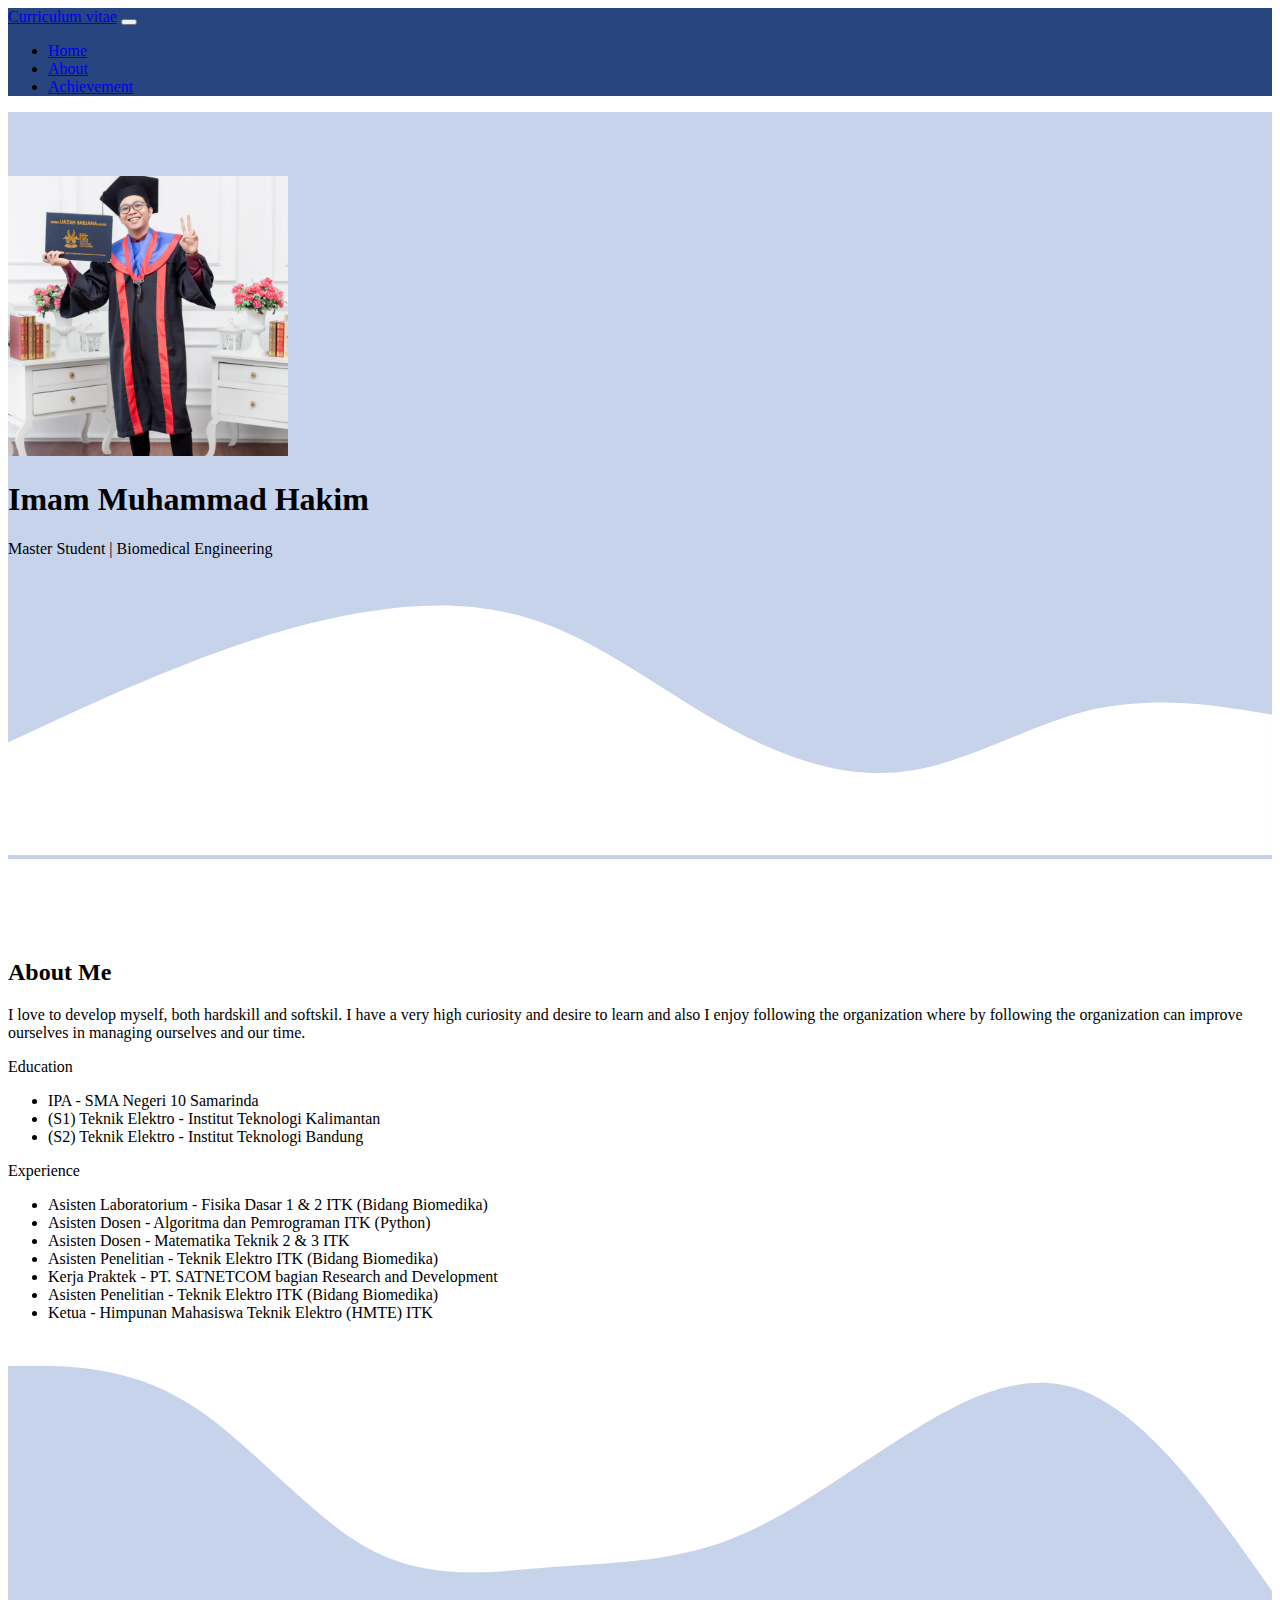
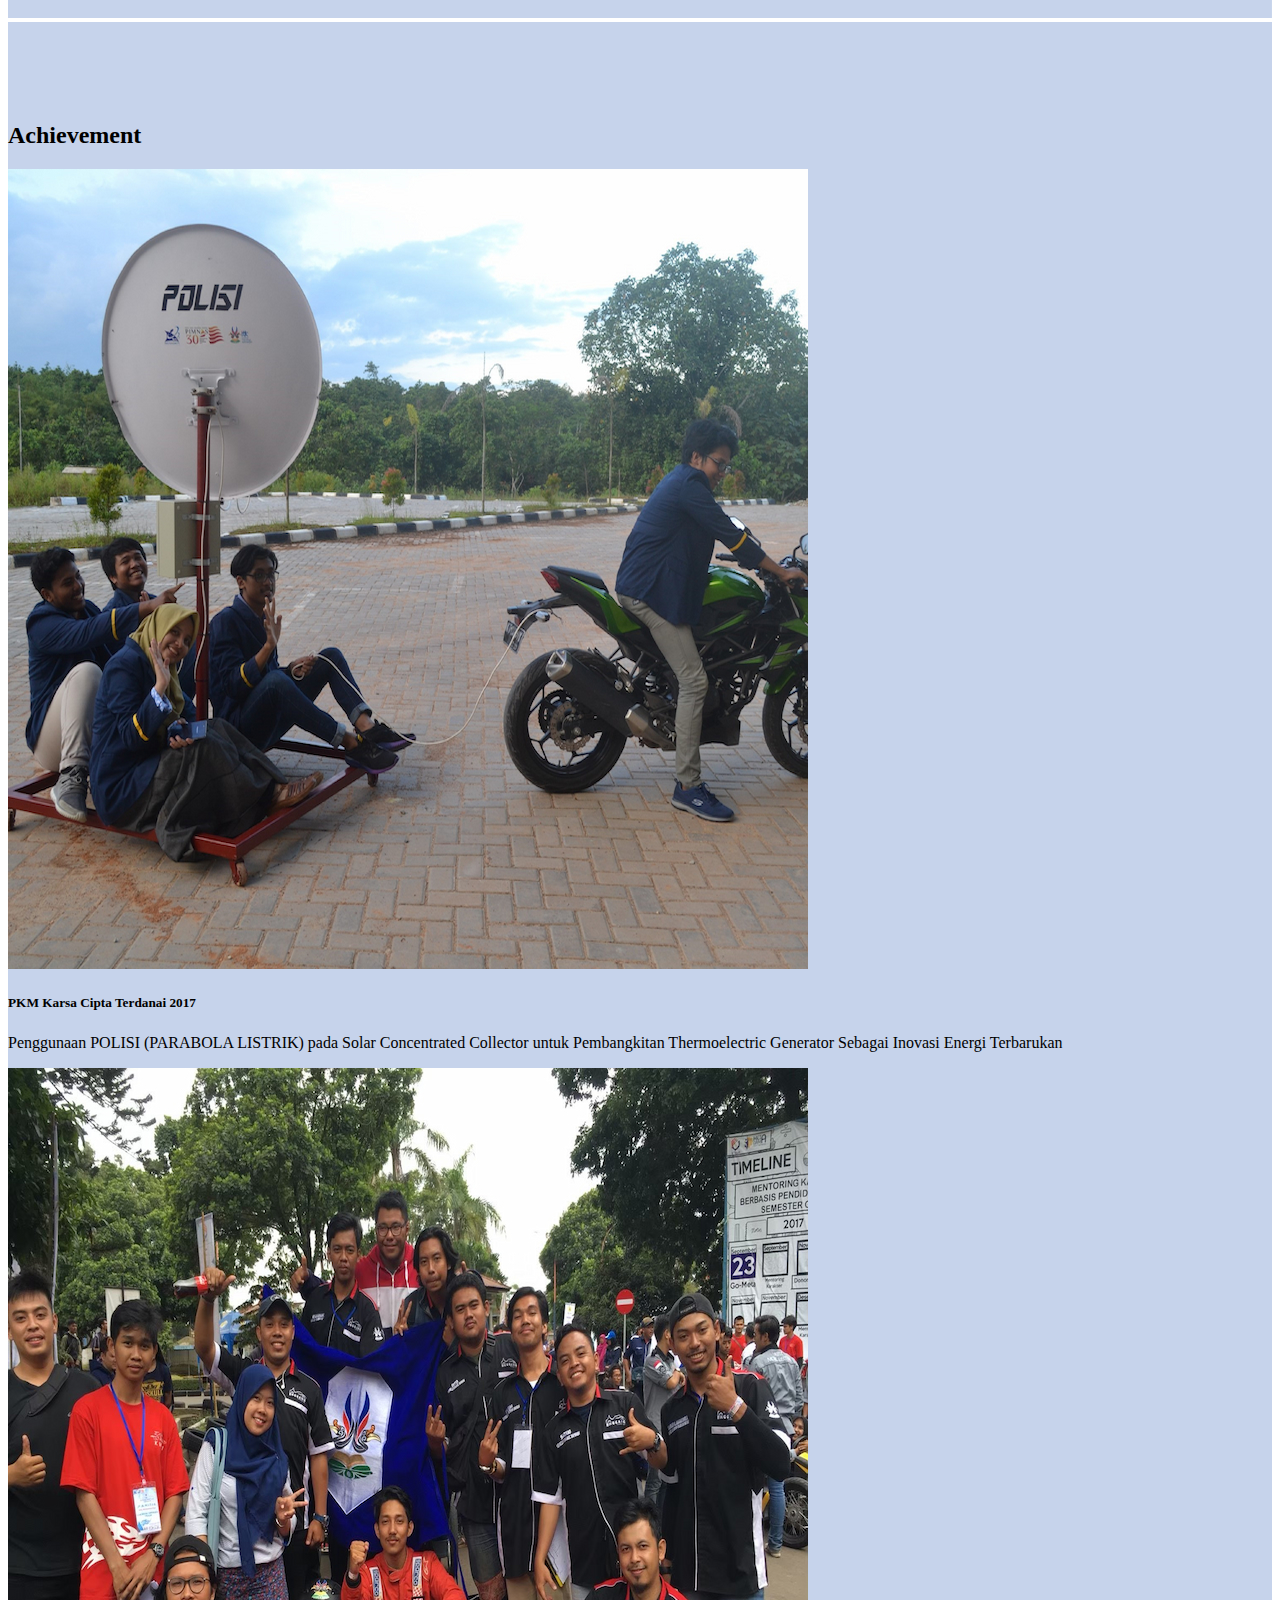
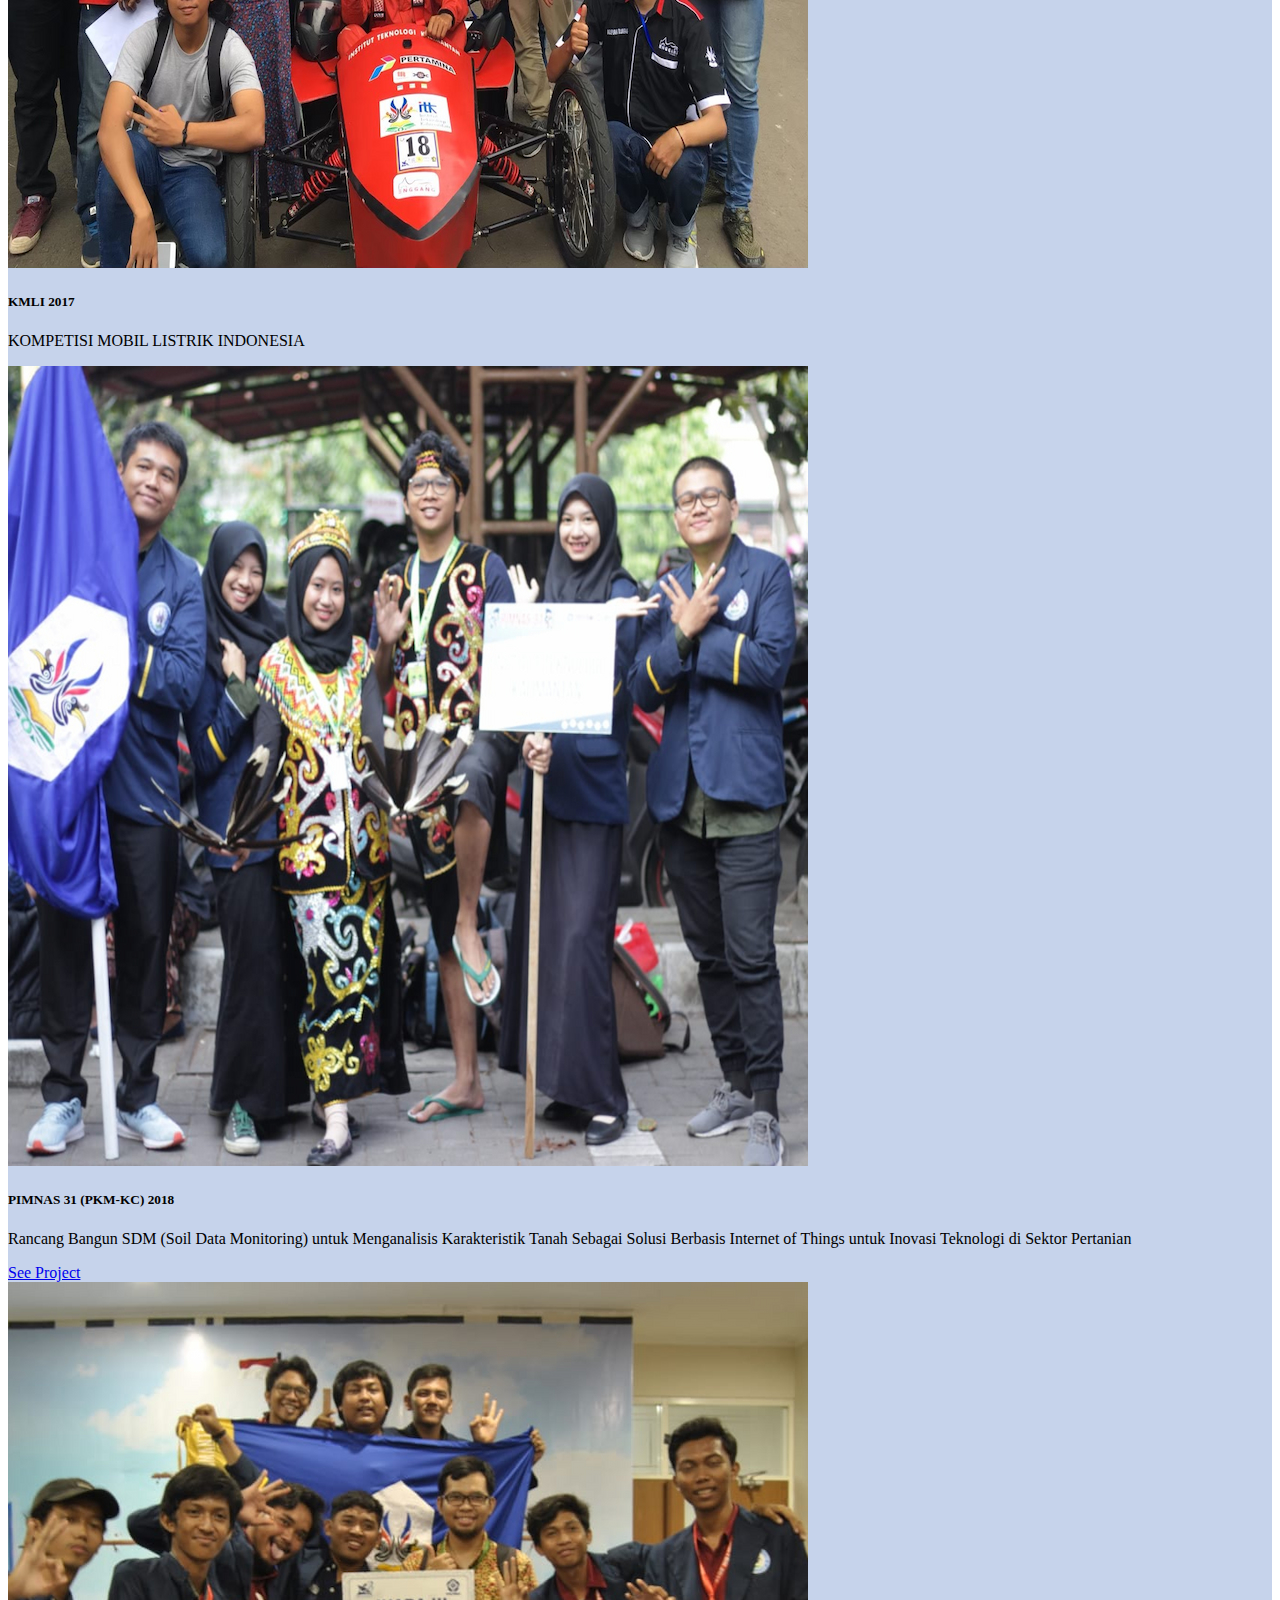
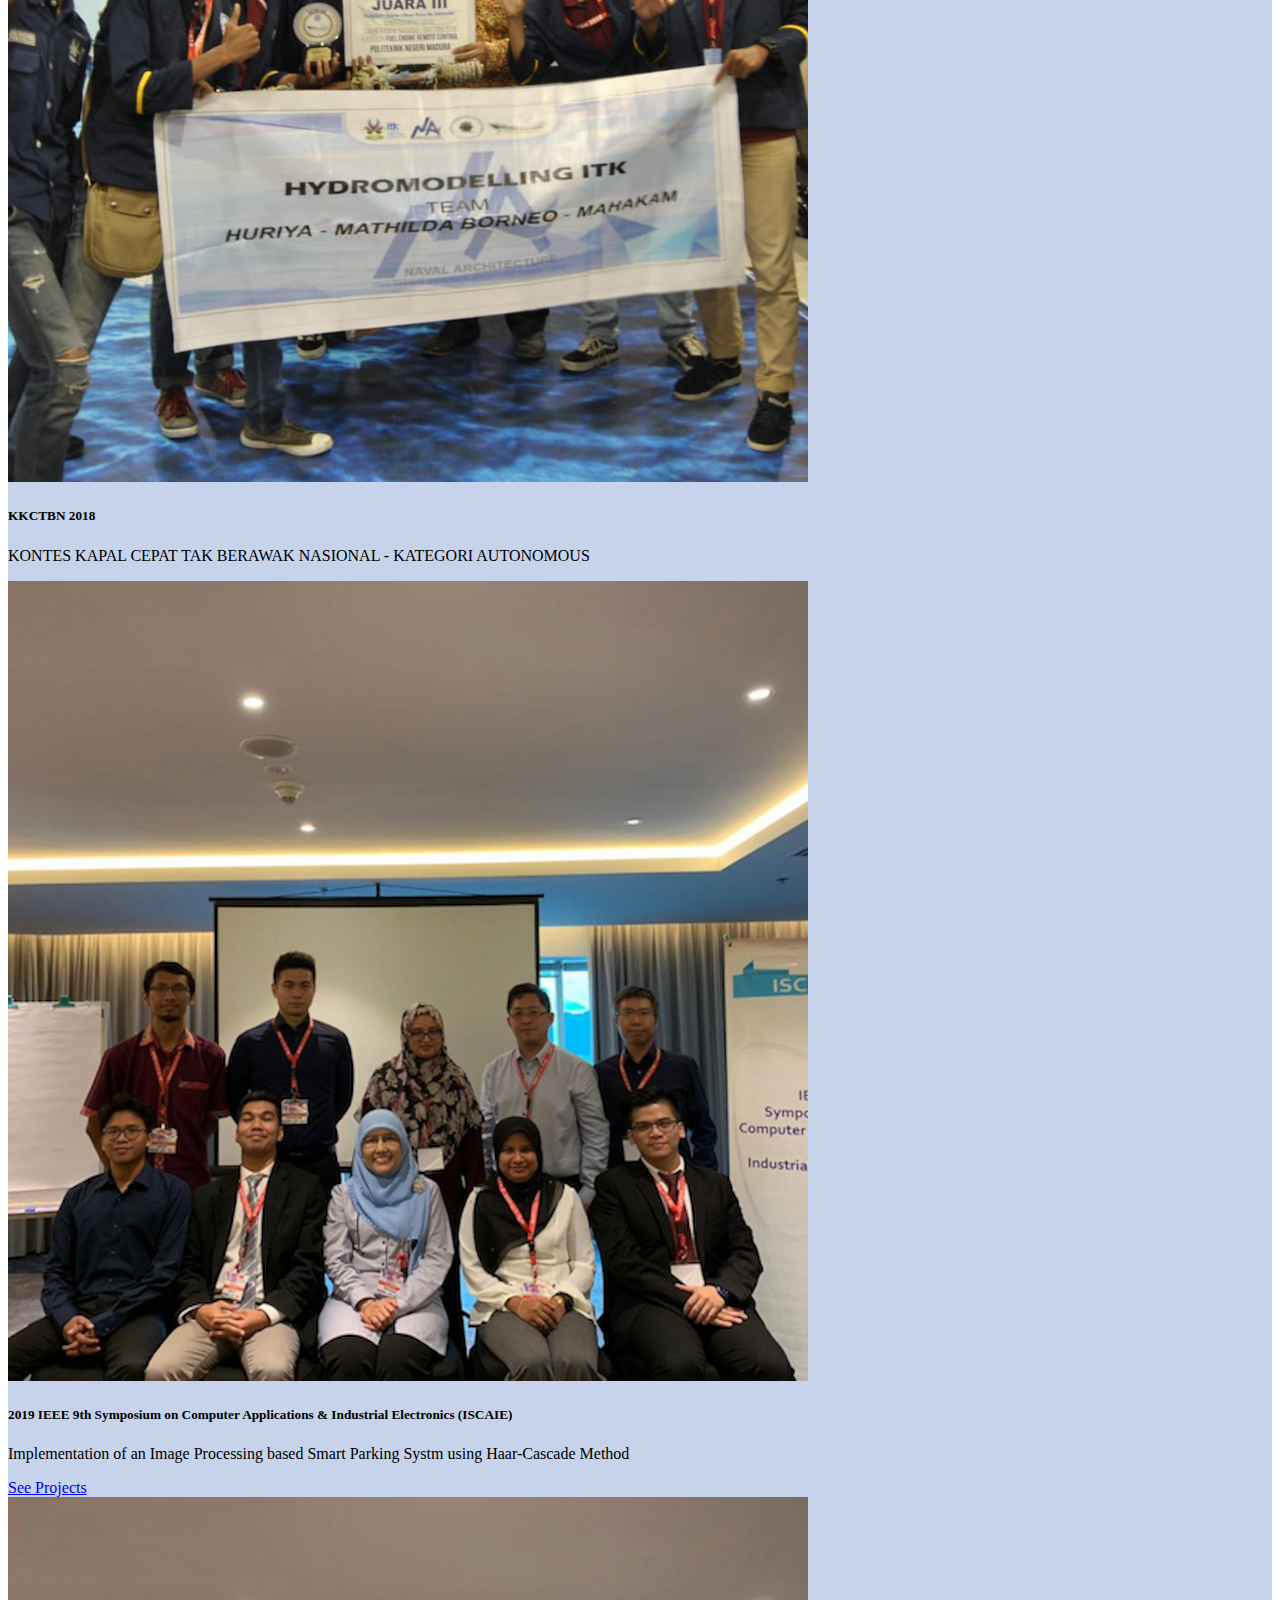
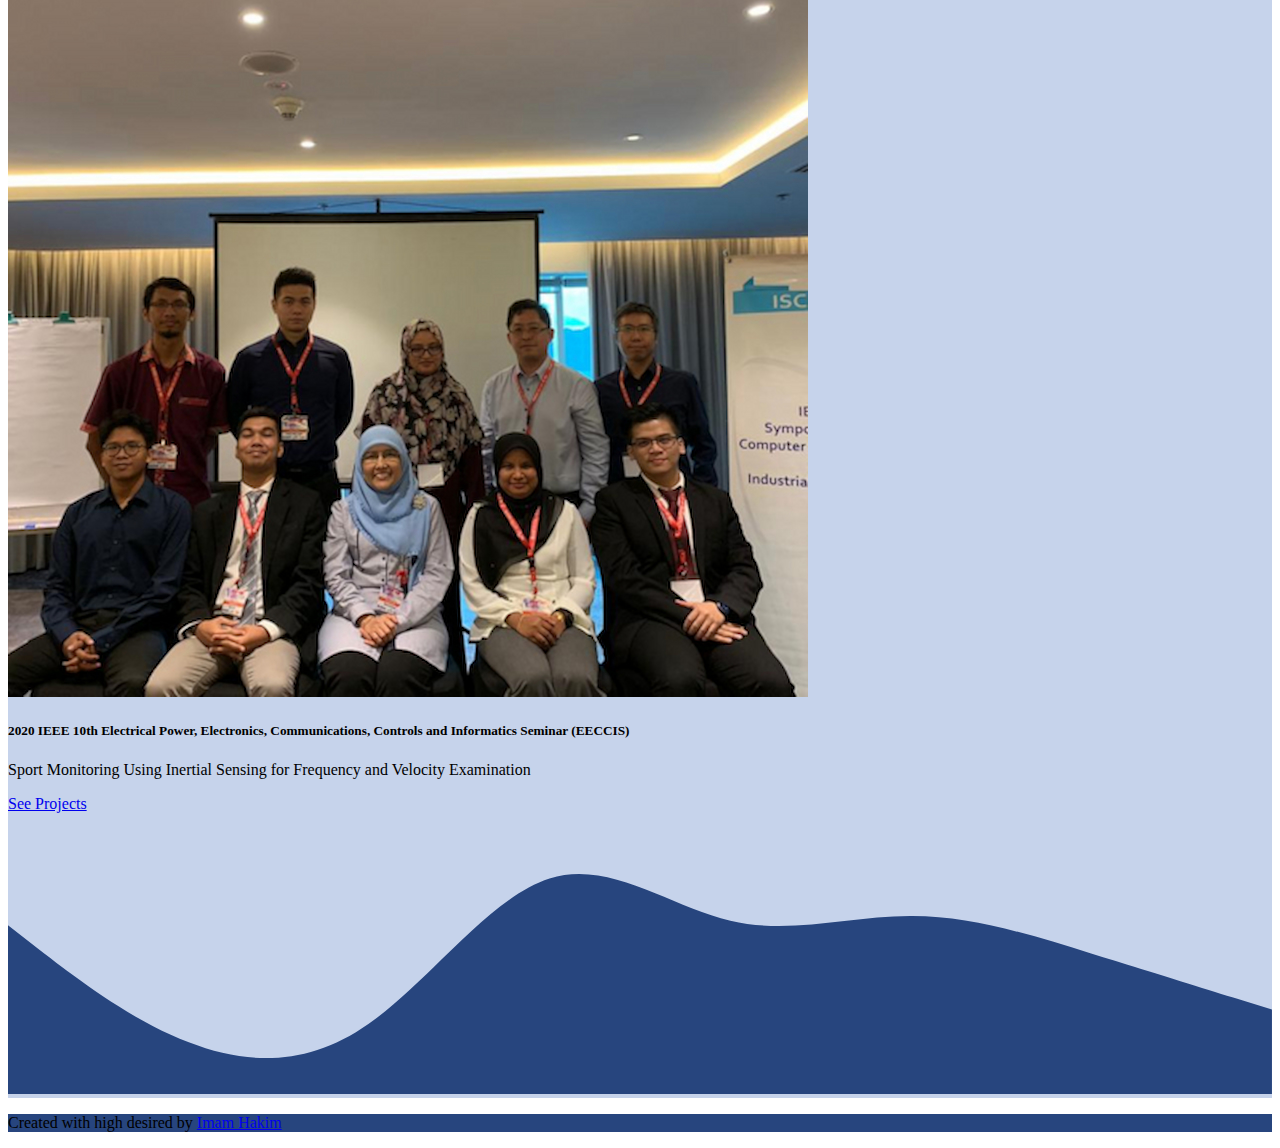
<file: index.html>
<!DOCTYPE html>
<html lang="en">
<head>
    <meta charset="UTF-8">
    <meta http-equiv="X-UA-Compatible" content="IE=edge">
    <meta name="viewport" content="width=device-width, initial-scale=1.0">
    <link href="https://cdn.jsdelivr.net/npm/bootstrap@5.0.1/dist/css/bootstrap.min.css" rel="stylesheet" integrity="sha384-+0n0xVW2eSR5OomGNYDnhzAbDsOXxcvSN1TPprVMTNDbiYZCxYbOOl7+AMvyTG2x" crossorigin="anonymous">
    <!-- My CSS-->
    <link rel="stylesheet" href="style.css" />
    <title>Imam Muhammad Hakim  CV</title>
</head>
<body id="home">

    <nav class="navbar fixed-top navbar-expand-lg navbar-dark shadow-sm" style="background-color: #27457e">
        <div class="container">
          <a class="navbar-brand" href="#home">Curriculum vitae</a>
          <button class="navbar-toggler" type="button" data-bs-toggle="collapse" data-bs-target="#navbarSupportedContent" aria-controls="navbarSupportedContent" aria-expanded="false" aria-label="Toggle navigation">
            <span class="navbar-toggler-icon"></span>
          </button>
          <div class="collapse navbar-collapse" id="navbarSupportedContent">
            <ul class="navbar-nav ms-auto">
              <li class="nav-item">
                <a class="nav-link active" aria-current="page" href="#home">Home</a>
              </li>
              <li class="nav-item">
                <a class="nav-link active" href="#about">About</a>
              </li>
              <li class="nav-item">
                <a class="nav-link active" href="#projects">Achievement</a>
              </li>
            </ul>
          </div>
        </div>
      </nav>

    <section class="jumbotron text-center mt-5">
      <img src="img/imam.png" alt="Imam Muhammad Hakim" width="280" 
      class="rounded-circle">
      <h1 class="display-4">Imam Muhammad Hakim</h1>
      <p class="lead">Master Student | Biomedical Engineering</p>
      <svg xmlns="http://www.w3.org/2000/svg" viewBox="0 0 1440 320"><path fill="#ffffff" fill-opacity="1" d="M0,192L34.3,176C68.6,160,137,128,206,101.3C274.3,75,343,53,411,42.7C480,32,549,32,617,58.7C685.7,85,754,139,823,176C891.4,213,960,235,1029,224C1097.1,213,1166,171,1234,154.7C1302.9,139,1371,149,1406,154.7L1440,160L1440,320L1405.7,320C1371.4,320,1303,320,1234,320C1165.7,320,1097,320,1029,320C960,320,891,320,823,320C754.3,320,686,320,617,320C548.6,320,480,320,411,320C342.9,320,274,320,206,320C137.1,320,69,320,34,320L0,320Z"></path></svg>
    </section>

    <section id="about">
      <div class="container">
        <div class="row text-center">
          <div class="col mb-3">
            <h2>About Me</h2>
            <p class="fs-4">I love to develop myself, both hardskill and softskil. I have a very high curiosity and desire to learn and also I enjoy following the organization 
              where by following the organization can improve ourselves in managing ourselves and our time.</p>
          </div>
          <div class="row justify-content-center fs-5">
            <div class="col-md-5">
              <div class="card">
                <div class="card-header">
                  Education
                </div>
                <ul class="list-group list-group-flush">
                  <li class="list-group-item">IPA - SMA Negeri 10 Samarinda</li>
                  <li class="list-group-item">(S1) Teknik Elektro - Institut Teknologi Kalimantan</li>
                  <li class="list-group-item">(S2) Teknik Elektro - Institut Teknologi Bandung</li>
                </ul>
              </div>
            </div>
            <div class="col-md-5">
              <div class="card">
                <div class="card-header">
                  Experience
                </div>
                <ul class="list-group list-group-flush">
                  <li class="list-group-item">Asisten Laboratorium - Fisika Dasar 1 & 2 ITK  (Bidang Biomedika)</li>
                  <li class="list-group-item">Asisten Dosen - Algoritma dan Pemrograman ITK (Python)</li>
                  <li class="list-group-item">Asisten Dosen - Matematika Teknik 2 & 3 ITK</li>
                  <li class="list-group-item">Asisten Penelitian - Teknik Elektro ITK (Bidang Biomedika)</li>
                  <li class="list-group-item">Kerja Praktek - PT. SATNETCOM bagian Research and Development</li>
                  <li class="list-group-item">Asisten Penelitian - Teknik Elektro ITK (Bidang Biomedika)</li>
                  <li class="list-group-item">Ketua - Himpunan Mahasiswa Teknik Elektro (HMTE) ITK</li>
                </ul>
              </div>
            </div>
          </div>
        </div>
      </div>
      <svg xmlns="http://www.w3.org/2000/svg" viewBox="0 0 1440 320"><path fill="#1247aa3d" fill-opacity="1" d="M0,32L34.3,32C68.6,32,137,32,206,74.7C274.3,117,343,203,411,240C480,277,549,267,617,261.3C685.7,256,754,256,823,229.3C891.4,203,960,149,1029,106.7C1097.1,64,1166,32,1234,64C1302.9,96,1371,192,1406,240L1440,288L1440,320L1405.7,320C1371.4,320,1303,320,1234,320C1165.7,320,1097,320,1029,320C960,320,891,320,823,320C754.3,320,686,320,617,320C548.6,320,480,320,411,320C342.9,320,274,320,206,320C137.1,320,69,320,34,320L0,320Z"></path></svg>
    </section>

    <section id="projects">
      <div class="container">
        <div class="row text-center">
          <div class="col mb-3">
            <h2>Achievement</h2>
          </div>
        </div>
        <div class="row justify-content-center">
          <div class="col-md-4 mb-3">
            <div class="card">
              <img src="img/PKM 2017.jpg" class="card-img-top" alt="Pengalaman 1">
              <div class="card-body">
                <h5 class="card-title">PKM Karsa Cipta Terdanai 2017</h5>
                <p class="card-text">Penggunaan POLISI (PARABOLA LISTRIK) pada Solar Concentrated 
                  Collector untuk Pembangkitan Thermoelectric Generator Sebagai Inovasi Energi 
                  Terbarukan
                </p>
              </div>
            </div>
          </div>
          <div class="col-md-4 mb-3">
            <div class="card">
              <img src="img/217.jpg" class="card-img-top" alt="Pengalaman 2">
              <div class="card-body">
                <h5 class="card-title">KMLI 2017</h5>
                <p class="card-text">KOMPETISI MOBIL LISTRIK INDONESIA
                </p>
              </div>
            </div>
          </div>
          <div class="col-md-4 mb-3">
            <div class="card">
              <img src="img/Pimnas.jpg" class="card-img-top" alt="Pengalaman 3">
              <div class="card-body">
                <h5 class="card-title">PIMNAS 31 (PKM-KC) 2018</h5>
                <p class="card-text">Rancang Bangun SDM (Soil Data Monitoring) untuk Menganalisis Karakteristik Tanah Sebagai
                  Solusi Berbasis Internet of Things untuk Inovasi Teknologi di Sektor Pertanian
                </p>
                <a href="https://github.com/imamhakim/project-SDM-Soil-Data-Monitoring-" class="btn btn-primary">See Project</a>
              </div>
            </div>
          </div>
          <div class="col-md-4 mb-3">
            <div class="card">
              <img src="img/kkctbn.jpg" class="card-img-top" alt="Pengalaman 4">
              <div class="card-body">
                <h5 class="card-title">KKCTBN 2018</h5>
                <p class="card-text">KONTES KAPAL CEPAT TAK BERAWAK NASIONAL - KATEGORI AUTONOMOUS
                </p>
              </div>
            </div>
          </div>
          <div class="col-md-4 mb-3">
            <div class="card">
              <img src="img/ISCAIE (1).jpg" class="card-img-top" alt="Pengalaman 6">
              <div class="card-body">
                <h5 class="card-title">2019 IEEE 9th Symposium on Computer Applications & Industrial Electronics (ISCAIE)</h5>
                <p class="card-text">Implementation of an Image Processing based Smart Parking Systm using Haar-Cascade Method
                </p>
                <a href="https://ieeexplore.ieee.org/document/8743906" class="btn btn-primary">See Projects</a>
              </div>
            </div>
          </div>
          <div class="col-md-4 mb-3">
            <div class="card">
              <img src="img/ISCAIE (1).jpg" class="card-img-top" alt="Pengalaman 7">
              <div class="card-body">
                <h5 class="card-title">2020 IEEE 10th Electrical Power, Electronics, Communications,
                  Controls and Informatics Seminar (EECCIS)</h5>
                <p class="card-text">Sport Monitoring Using Inertial Sensing for Frequency and Velocity Examination
                </p>
                <a href="https://github.com/imamhakim/SportMonitoring" class="btn btn-primary">See Projects</a>
              </div>
            </div>
          </div>
        </div>
      </div>
      <svg xmlns="http://www.w3.org/2000/svg" viewBox="0 0 1440 320"><path fill="#27457e" fill-opacity="1" d="M0,128L34.3,154.7C68.6,181,137,235,206,261.3C274.3,288,343,288,411,240C480,192,549,96,617,74.7C685.7,53,754,107,823,122.7C891.4,139,960,117,1029,117.3C1097.1,117,1166,139,1234,160C1302.9,181,1371,203,1406,213.3L1440,224L1440,320L1405.7,320C1371.4,320,1303,320,1234,320C1165.7,320,1097,320,1029,320C960,320,891,320,823,320C754.3,320,686,320,617,320C548.6,320,480,320,411,320C342.9,320,274,320,206,320C137.1,320,69,320,34,320L0,320Z"></path></svg>
    </section>

    <footer class="text-white text-center pb-5" style="background-color: #27457e">
      <p>Created with high desired by <a href="https://www.instagram.com/i_mhakim/" class="text-white fw-bold">Imam Hakim</a></p>
    </footer>

    <script src="https://cdn.jsdelivr.net/npm/bootstrap@5.0.1/dist/js/bootstrap.bundle.min.js" integrity="sha384-gtEjrD/SeCtmISkJkNUaaKMoLD0//ElJ19smozuHV6z3Iehds+3Ulb9Bn9Plx0x4" crossorigin="anonymous"></script>
</body>
</html>
</file>
<file: style.css>
.jumbotron {
  padding-top: 4rem;
  background-color: #1247aa3d;
}

#projects {
  background-color: #1247aa3d;
}

section {
  padding-top: 5rem;
}
</file>
